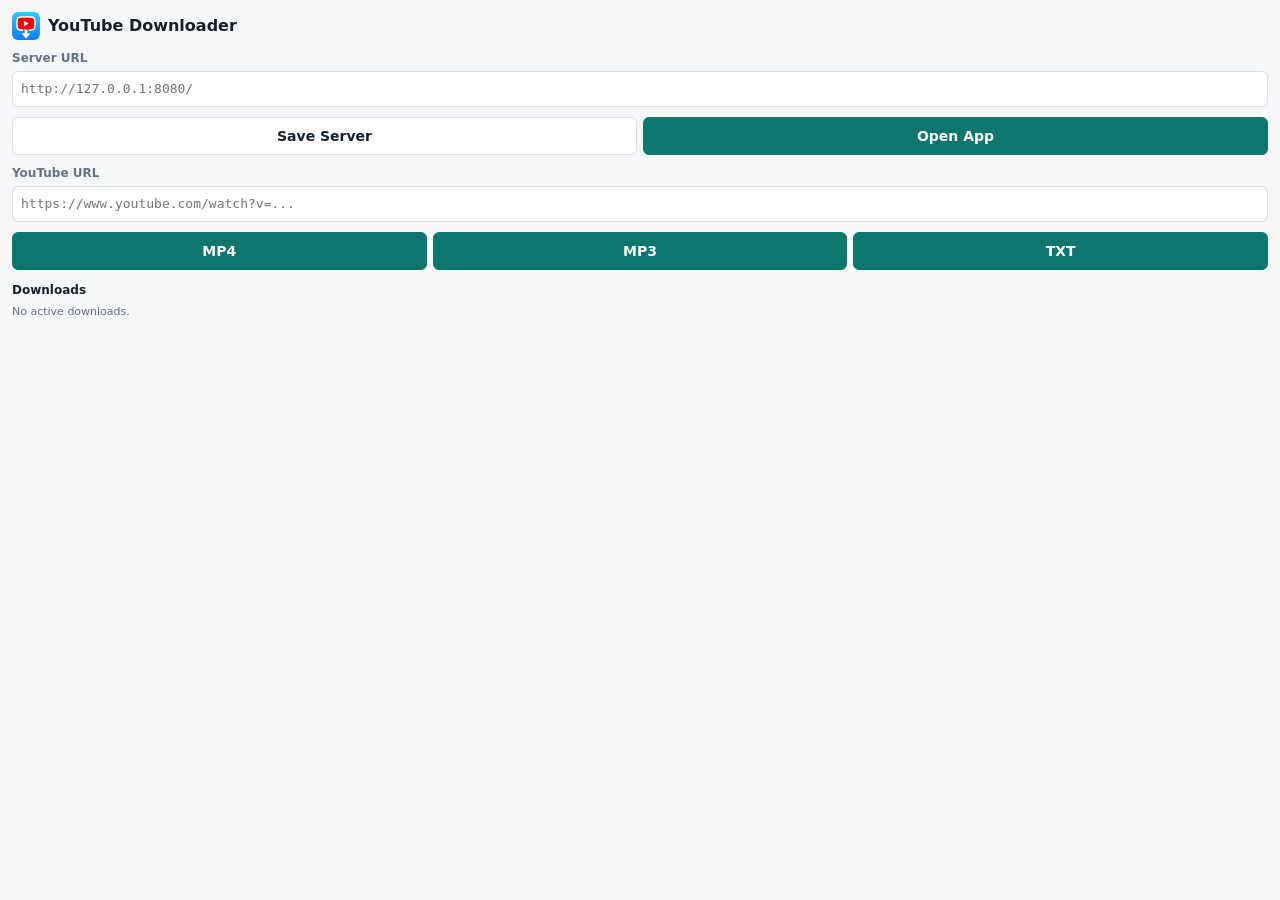
<file: youtube-extension/popup.html>
<!doctype html>
<html lang="en">
<head>
  <meta charset="utf-8">
  <title>YouTube Downloader</title>
  <link rel="stylesheet" href="popup.css">
</head>
<body>
  <main>
    <header>
      <img src="logo.png" alt="">
      <h1>YouTube Downloader</h1>
    </header>
    <label>
      Server URL
      <input id="server-url" type="url" placeholder="http://127.0.0.1:8080/">
    </label>
    <div class="server-actions">
      <button class="secondary" id="save-server">Save Server</button>
      <button id="open-app">Open App</button>
    </div>
    <label>
      YouTube URL
      <input id="youtube-url" type="url" placeholder="https://www.youtube.com/watch?v=...">
    </label>
    <div class="download-actions" aria-label="Download type">
      <button data-download-type="video">MP4</button>
      <button data-download-type="audio">MP3</button>
      <button data-download-type="txt" title="Download TXT, attach it to ChatGPT, and send a summary prompt">TXT</button>
    </div>
    <section aria-label="Download status">
      <h2>Downloads</h2>
      <div id="jobs" class="jobs"><div class="muted">No active downloads.</div></div>
    </section>
    <p id="status"></p>
  </main>
  <script src="popup.js"></script>
</body>
</html>
</file>
<file: youtube-extension/popup.css>
* {
  box-sizing: border-box;
}

body {
  margin: 0;
  min-width: 300px;
  background: #f6f7f9;
  color: #17202a;
  font: 14px/1.35 system-ui, -apple-system, BlinkMacSystemFont, "Segoe UI", sans-serif;
}

main {
  display: grid;
  gap: 10px;
  padding: 12px;
}

header {
  display: flex;
  align-items: center;
  gap: 8px;
}

img {
  width: 28px;
  height: 28px;
  border-radius: 6px;
  object-fit: cover;
}

h1 {
  margin: 0;
  font-size: 16px;
}

label {
  display: grid;
  gap: 5px;
  color: #667085;
  font-size: 12px;
  font-weight: 650;
}

input {
  width: 100%;
  min-height: 36px;
  border: 1px solid #d8dde6;
  border-radius: 6px;
  background: #ffffff;
  color: #17202a;
  font: 13px/1.3 ui-monospace, SFMono-Regular, Menlo, Consolas, monospace;
  padding: 7px 8px;
}

button {
  min-height: 38px;
  border: 1px solid #0f766e;
  border-radius: 6px;
  background: #0f766e;
  color: #ffffff;
  cursor: pointer;
  font: inherit;
  font-weight: 750;
}

button:hover {
  background: #0b5f59;
}

button.secondary {
  background: #ffffff;
  border-color: #d8dde6;
  color: #17202a;
}

.server-actions {
  display: grid;
  grid-template-columns: 1fr 1fr;
  gap: 6px;
}

.download-actions {
  display: grid;
  grid-template-columns: repeat(3, 1fr);
  gap: 6px;
}

p {
  min-height: 18px;
  margin: 0;
  color: #667085;
  font-size: 12px;
}

section {
  display: grid;
  gap: 6px;
}

h2 {
  margin: 2px 0 0;
  font-size: 12px;
}

.jobs {
  display: grid;
  gap: 6px;
  max-height: 220px;
  overflow-y: auto;
}

.job {
  display: grid;
  gap: 4px;
  padding: 7px;
  border: 1px solid #d8dde6;
  border-radius: 6px;
  background: #fff;
}

.job-title {
  overflow: hidden;
  text-overflow: ellipsis;
  white-space: nowrap;
  font-size: 12px;
  font-weight: 700;
}

.job-meta,
.muted {
  color: #667085;
  font-size: 11px;
}

.progress-track {
  height: 5px;
  overflow: hidden;
  border-radius: 3px;
  background: #e7ebf0;
}

.progress-value {
  height: 100%;
  background: #0f766e;
}
</file>
